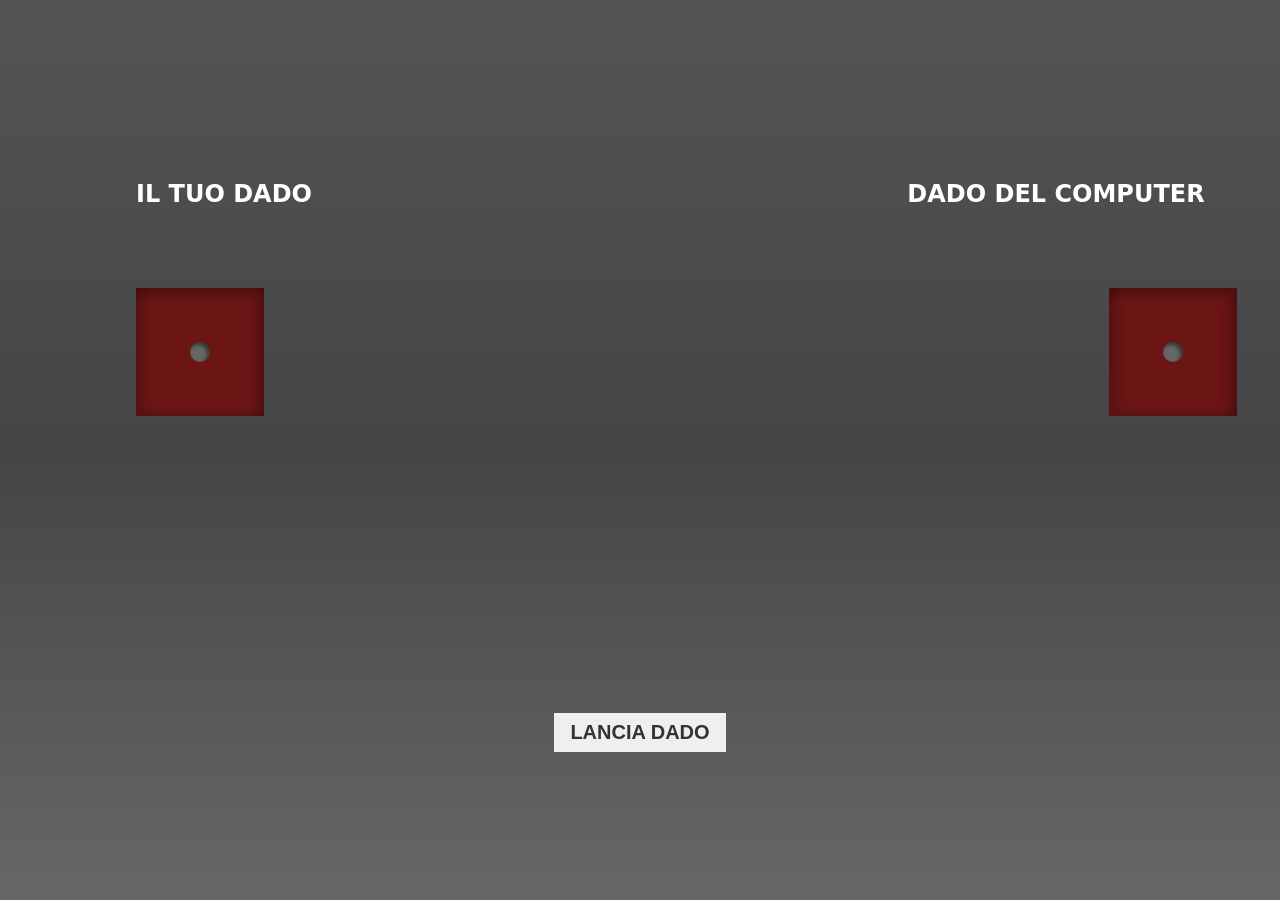
<file: Gioco dei dadi/index.html>
<!DOCTYPE html>
<html lang="en">
<head>
    <meta charset="UTF-8">
    <meta http-equiv="X-UA-Compatible" content="IE=edge">
    <meta name="viewport" content="width=device-width, initial-scale=1.0">
    <title>Gioco dei Dadi</title>
    <link rel="stylesheet" href="css/style.css">
</head>
<body>
    <div class="dice">
            <!-- DADO NUMERO UNO - USER -->
            <div class="d-flex">
                <div>
                    <h2>IL TUO DADO</h2>
                </div>
                <ol class="die-list even-roll" data-roll="1" id="die-1">
                    <li class="die-item" data-side="1">
                        <span class="dot"></span>
                    </li>
                    <li class="die-item" data-side="2">
                        <span class="dot"></span>
                        <span class="dot"></span>
                    </li>
                    <li class="die-item" data-side="3">
                        <span class="dot"></span>
                        <span class="dot"></span>
                        <span class="dot"></span>
                    </li>
                    <li class="die-item" data-side="4">
                        <span class="dot"></span>
                        <span class="dot"></span>
                        <span class="dot"></span>
                        <span class="dot"></span>
                    </li>
                    <li class="die-item" data-side="5">
                        <span class="dot"></span>
                        <span class="dot"></span>
                        <span class="dot"></span>
                        <span class="dot"></span>
                        <span class="dot"></span>
                    </li>
                    <li class="die-item" data-side="6">
                        <span class="dot"></span>
                        <span class="dot"></span>
                        <span class="dot"></span>
                        <span class="dot"></span>
                        <span class="dot"></span>
                        <span class="dot"></span>
                    </li>
                </ol>
                <!-- /DADO NUMERO UNO - USER -->
            </div>
            
            <h1 id="dice-result" class="align-self-end"></h1>

            <div class="d-flex">
                <div>
                    <h2>DADO DEL COMPUTER</h2>
                </div>
                <!-- DADO NUMERO DUE - COMPUTER -->
                <ol class="die-list odd-roll align-self-end" data-roll="1" id="die-2">
                    <li class="die-item" data-side="1">
                        <span class="dot"></span>
                    </li>
                    <li class="die-item" data-side="2">
                        <span class="dot"></span>
                        <span class="dot"></span>
                    </li>
                    <li class="die-item" data-side="3">
                        <span class="dot"></span>
                        <span class="dot"></span>
                        <span class="dot"></span>
                    </li>
                    <li class="die-item" data-side="4">
                        <span class="dot"></span>
                        <span class="dot"></span>
                        <span class="dot"></span>
                        <span class="dot"></span>
                    </li>
                    <li class="die-item" data-side="5">
                        <span class="dot"></span>
                        <span class="dot"></span>
                        <span class="dot"></span>
                        <span class="dot"></span>
                        <span class="dot"></span>
                    </li>
                    <li class="die-item" data-side="6">
                        <span class="dot"></span>
                        <span class="dot"></span>
                        <span class="dot"></span>
                        <span class="dot"></span>
                        <span class="dot"></span>
                        <span class="dot"></span>
                    </li>
                </ol>
                <!-- /DADO NUMERO DUE - COMPUTER -->
            </div>
      </div>

      <button type="button" id="roll-button">LANCIA DADO</button>

    <script src="js/script.js"></script>
</body>
</html>
</file>
<file: Gioco dei dadi/css/style.css>
* {
    margin: 0;
    padding: 0;
    vertical-align: baseline;
  }
  html {
    font-family: system-ui, sans-serif;
  }
  body {
    background: linear-gradient(#545454, #454545, #676767);
    display: grid;
    grid-template-columns: 1fr;
    height: 100vh;
    overflow: hidden;
    width: 100%;
  }
  .dice {
    align-items: center;
    display: grid;
    grid-gap: 2rem;
    grid-template-columns: repeat(auto-fit, minmax(8rem, 1fr));
    grid-template-rows: auto;
    justify-items: center;
    padding: 2rem;
    perspective: 600px;
  }
  .die-list {
    display: grid;
    grid-template-columns: 1fr;
    grid-template-rows: 1fr;
    height: 6rem;
    list-style-type: none;
    transform-style: preserve-3d;
    width: 6rem;
  }
  .even-roll {
    transition: transform 1.5s ease-out;
  }
  .odd-roll {
    transition: transform 1.25s ease-out;
  }
  .die-item {
    background-color: #6b1515;
    box-shadow: inset -0.35rem 0.35rem 0.75rem rgba(0, 0, 0, 0.3),
      inset 0.5rem -0.25rem 0.5rem rgba(0, 0, 0, 0.15);
    display: grid;
    grid-column: 1;
    grid-row: 1;
    grid-template-areas:
      "one two three"
      "four five six"
      "seven eight nine";
    grid-template-columns: repeat(3, 1fr);
    grid-template-rows: repeat(3, 1fr);
    height: 100%;
    padding: 1rem;
    width: 100%;
  }
  .dot {
    align-self: center;
    background-color: #676767;
    border-radius: 50%;
    box-shadow: inset -0.15rem 0.15rem 0.25rem rgba(0, 0, 0, 0.5);
    display: block;
    height: 1.25rem;
    justify-self: center;
    width: 1.25rem;
  }
  .die-item[data-side="6"] {
    background-image: url("https://images.pexels.com/photos/2326802/pexels-photo-2326802.jpeg?auto=compress&cs=tinysrgb&dpr=2&h=650&w=940");
  }
  .die-item[data-side="5"] {
    background-image: url("https://images.pexels.com/photos/33235/statue-of-liberty-landmark-close-new-york.jpg?auto=compress&cs=tinysrgb&dpr=2&h=650&w=940");
  }
  .die-item[data-side="4"] {
    background-image: url("https://images.pexels.com/photos/2260783/pexels-photo-2260783.jpeg?auto=compress&cs=tinysrgb&dpr=2&h=650&w=940");
  }
  .die-item[data-side="3"] {
    background-image: url("https://images.pexels.com/photos/2438240/pexels-photo-2438240.jpeg?auto=compress&cs=tinysrgb&dpr=2&h=650&w=940");
  }
  .die-item[data-side="2"] {
    background-image: url("https://images.pexels.com/photos/2326912/pexels-photo-2326912.jpeg?auto=compress&cs=tinysrgb&dpr=2&h=650&w=940");
  }
  .die-item[data-side="1"] {
    background-image: url("https://images.pexels.com/photos/37646/new-york-skyline-new-york-city-city-37646.jpeg?auto=compress&cs=tinysrgb&dpr=2&h=650&w=940");
  }
  .even-roll[data-roll="1"] {
    transform: rotateX(360deg) rotateY(720deg) rotateZ(360deg);
  }
  .even-roll[data-roll="2"] {
    transform: rotateX(450deg) rotateY(720deg) rotateZ(360deg);
  }
  .even-roll[data-roll="3"] {
    transform: rotateX(360deg) rotateY(630deg) rotateZ(360deg);
  }
  .even-roll[data-roll="4"] {
    transform: rotateX(360deg) rotateY(810deg) rotateZ(360deg);
  }
  .even-roll[data-roll="5"] {
    transform: rotateX(270deg) rotateY(720deg) rotateZ(360deg);
  }
  .even-roll[data-roll="6"] {
    transform: rotateX(360deg) rotateY(900deg) rotateZ(360deg);
  }
  .odd-roll[data-roll="1"] {
    transform: rotateX(-360deg) rotateY(-720deg) rotateZ(-360deg);
  }
  .odd-roll[data-roll="2"] {
    transform: rotateX(-270deg) rotateY(-720deg) rotateZ(-360deg);
  }
  .odd-roll[data-roll="3"] {
    transform: rotateX(-360deg) rotateY(-810deg) rotateZ(-360deg);
  }
  .odd-roll[data-roll="4"] {
    transform: rotateX(-360deg) rotateY(-630deg) rotateZ(-360deg);
  }
  .odd-roll[data-roll="5"] {
    transform: rotateX(-450deg) rotateY(-720deg) rotateZ(-360deg);
  }
  .odd-roll[data-roll="6"] {
    transform: rotateX(-360deg) rotateY(-900deg) rotateZ(-360deg);
  }
  [data-side="1"] {
    transform: rotate3d(0, 0, 0, 90deg) translateZ(4rem);
  }
  [data-side="2"] {
    transform: rotate3d(-1, 0, 0, 90deg) translateZ(4rem);
  }
  [data-side="3"] {
    transform: rotate3d(0, 1, 0, 90deg) translateZ(4rem);
  }
  [data-side="4"] {
    transform: rotate3d(0, -1, 0, 90deg) translateZ(4rem);
  }
  [data-side="5"] {
    transform: rotate3d(1, 0, 0, 90deg) translateZ(4rem);
  }
  [data-side="6"] {
    transform: rotate3d(1, 0, 0, 180deg) translateZ(4rem);
  }
  [data-side="1"] .dot:nth-of-type(1) {
    grid-area: five;
  }
  [data-side="2"] .dot:nth-of-type(1) {
    grid-area: one;
  }
  [data-side="2"] .dot:nth-of-type(2) {
    grid-area: nine;
  }
  [data-side="3"] .dot:nth-of-type(1) {
    grid-area: one;
  }
  [data-side="3"] .dot:nth-of-type(2) {
    grid-area: five;
  }
  [data-side="3"] .dot:nth-of-type(3) {
    grid-area: nine;
  }
  [data-side="4"] .dot:nth-of-type(1) {
    grid-area: one;
  }
  [data-side="4"] .dot:nth-of-type(2) {
    grid-area: three;
  }
  [data-side="4"] .dot:nth-of-type(3) {
    grid-area: seven;
  }
  [data-side="4"] .dot:nth-of-type(4) {
    grid-area: nine;
  }
  [data-side="5"] .dot:nth-of-type(1) {
    grid-area: one;
  }
  [data-side="5"] .dot:nth-of-type(2) {
    grid-area: three;
  }
  [data-side="5"] .dot:nth-of-type(3) {
    grid-area: five;
  }
  [data-side="5"] .dot:nth-of-type(4) {
    grid-area: seven;
  }
  [data-side="5"] .dot:nth-of-type(5) {
    grid-area: nine;
  }
  [data-side="6"] .dot:nth-of-type(1) {
    grid-area: one;
  }
  [data-side="6"] .dot:nth-of-type(2) {
    grid-area: three;
  }
  [data-side="6"] .dot:nth-of-type(3) {
    grid-area: four;
  }
  [data-side="6"] .dot:nth-of-type(4) {
    grid-area: six;
  }
  [data-side="6"] .dot:nth-of-type(5) {
    grid-area: seven;
  }
  [data-side="6"] .dot:nth-of-type(6) {
    grid-area: nine;
  }
  
  button {
    align-self: center;
    background-color: #efefef;
    border: none;
    color: #333;
    font-size: 1.25rem;
    font-weight: 700;
    justify-self: center;
    padding: 0.5rem 1rem;
  }
  button:hover {
    cursor: pointer;
  }

  .d-flex{
    display: flex;
    flex-direction: column;
  }

  .align-self-end{
    align-self: flex-end;
  }

  h2{
    margin-bottom: 5rem;
    color: white;
  }

  #dice-result{
    color: white;
  }

  @media (min-width: 900px) {
    .dice {
      perspective: 1300px;
    }
  }
</file>
